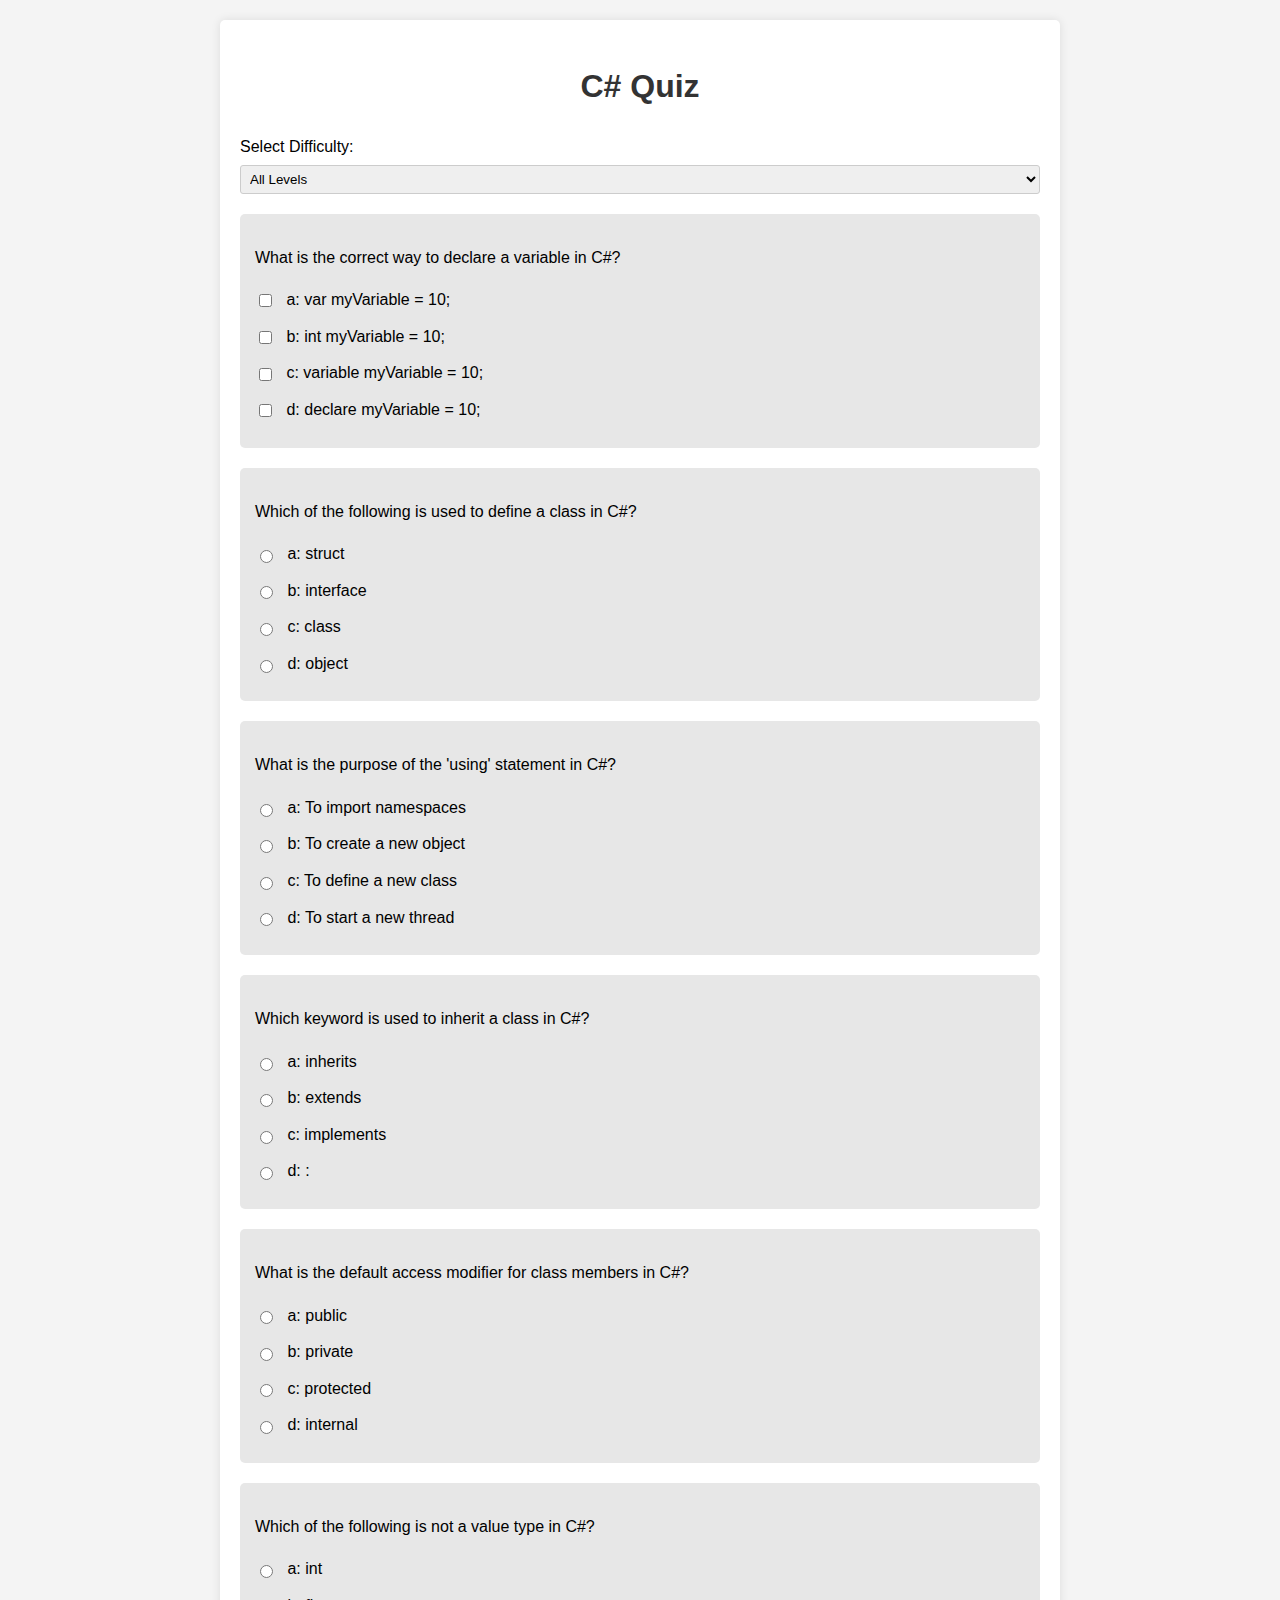
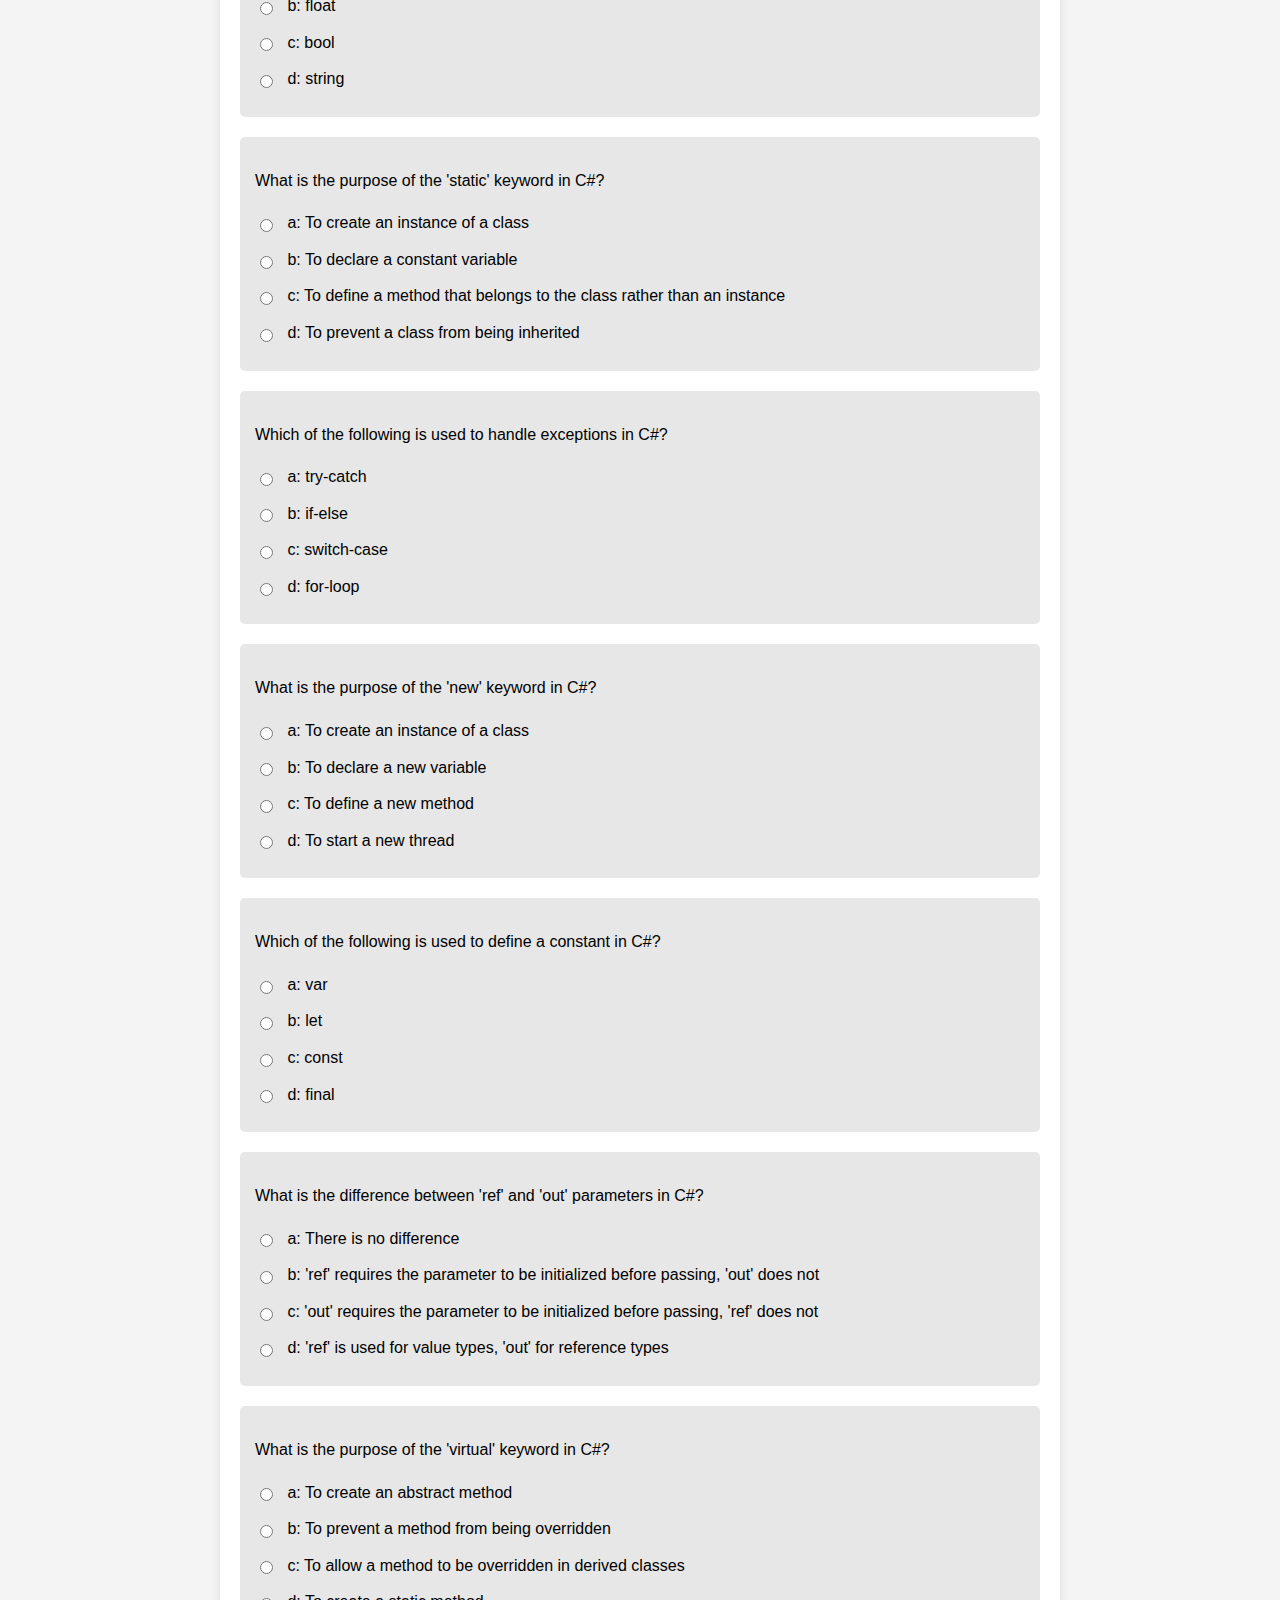
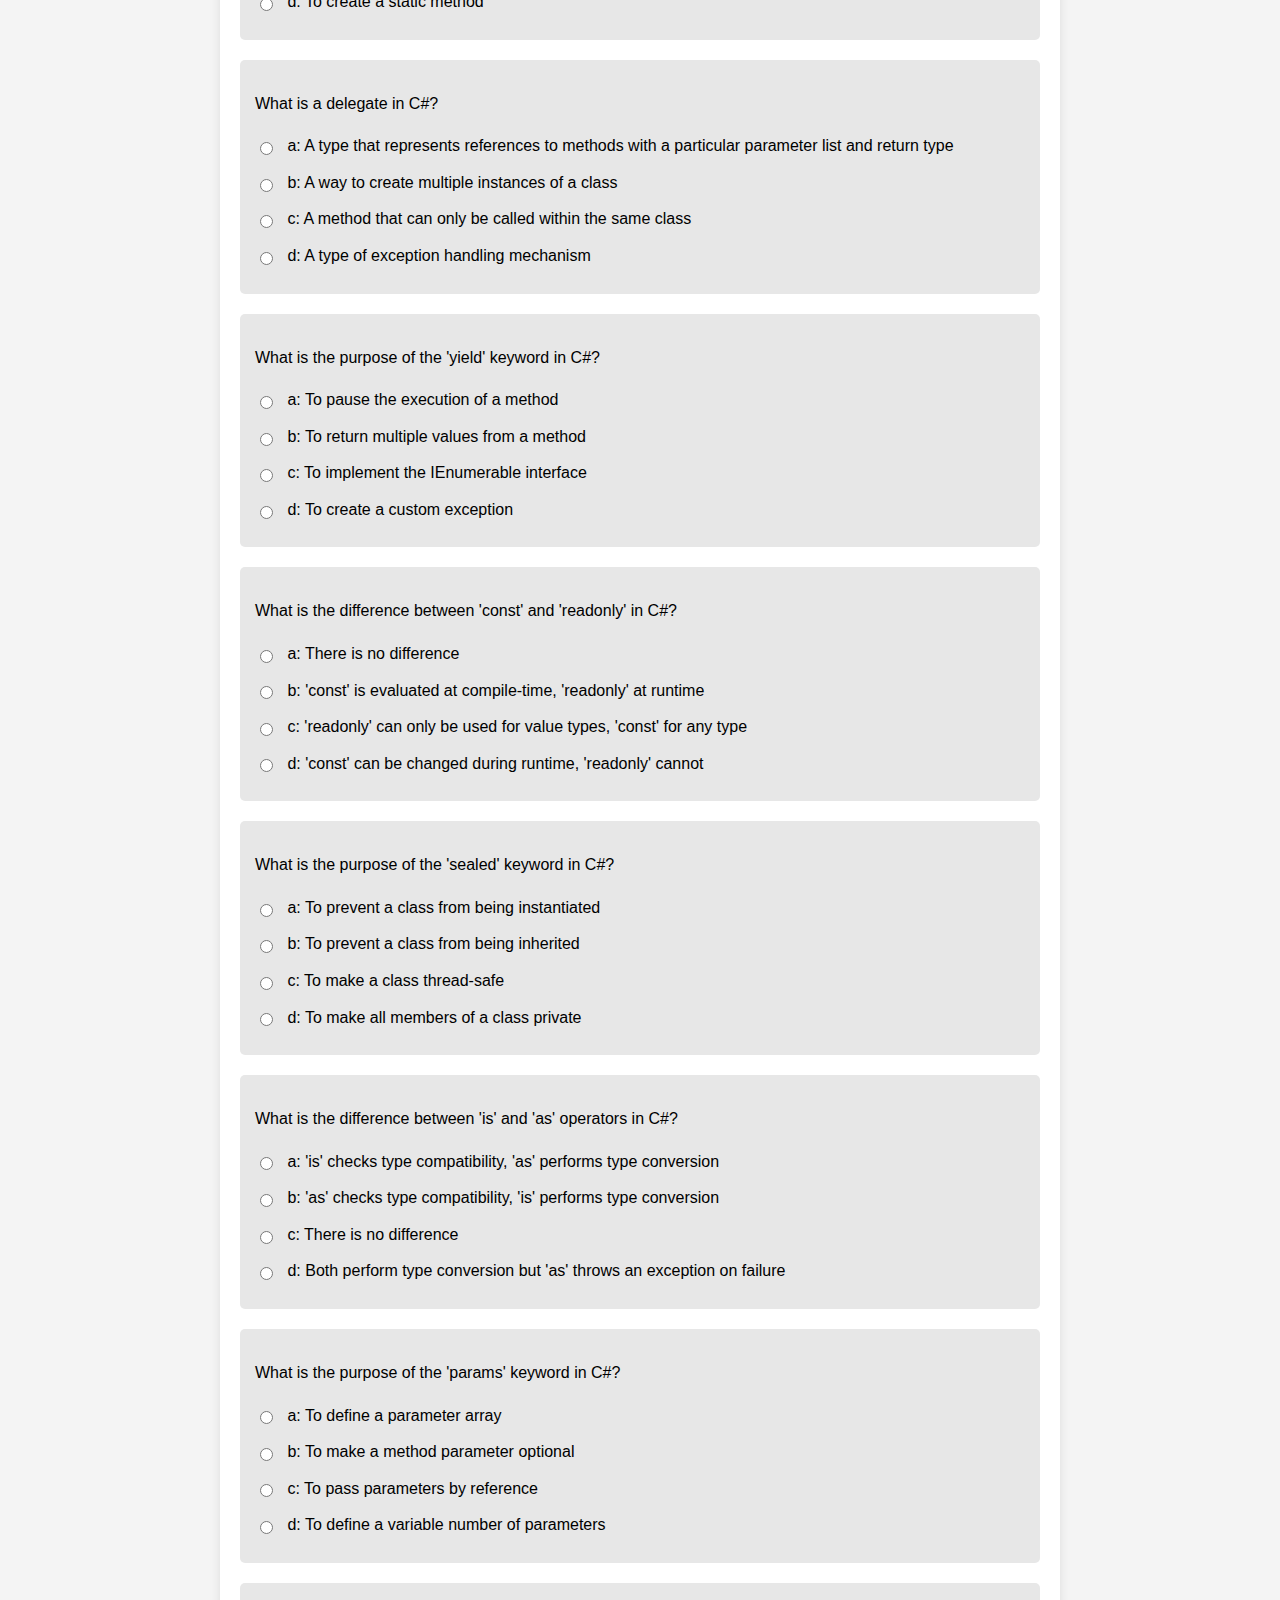
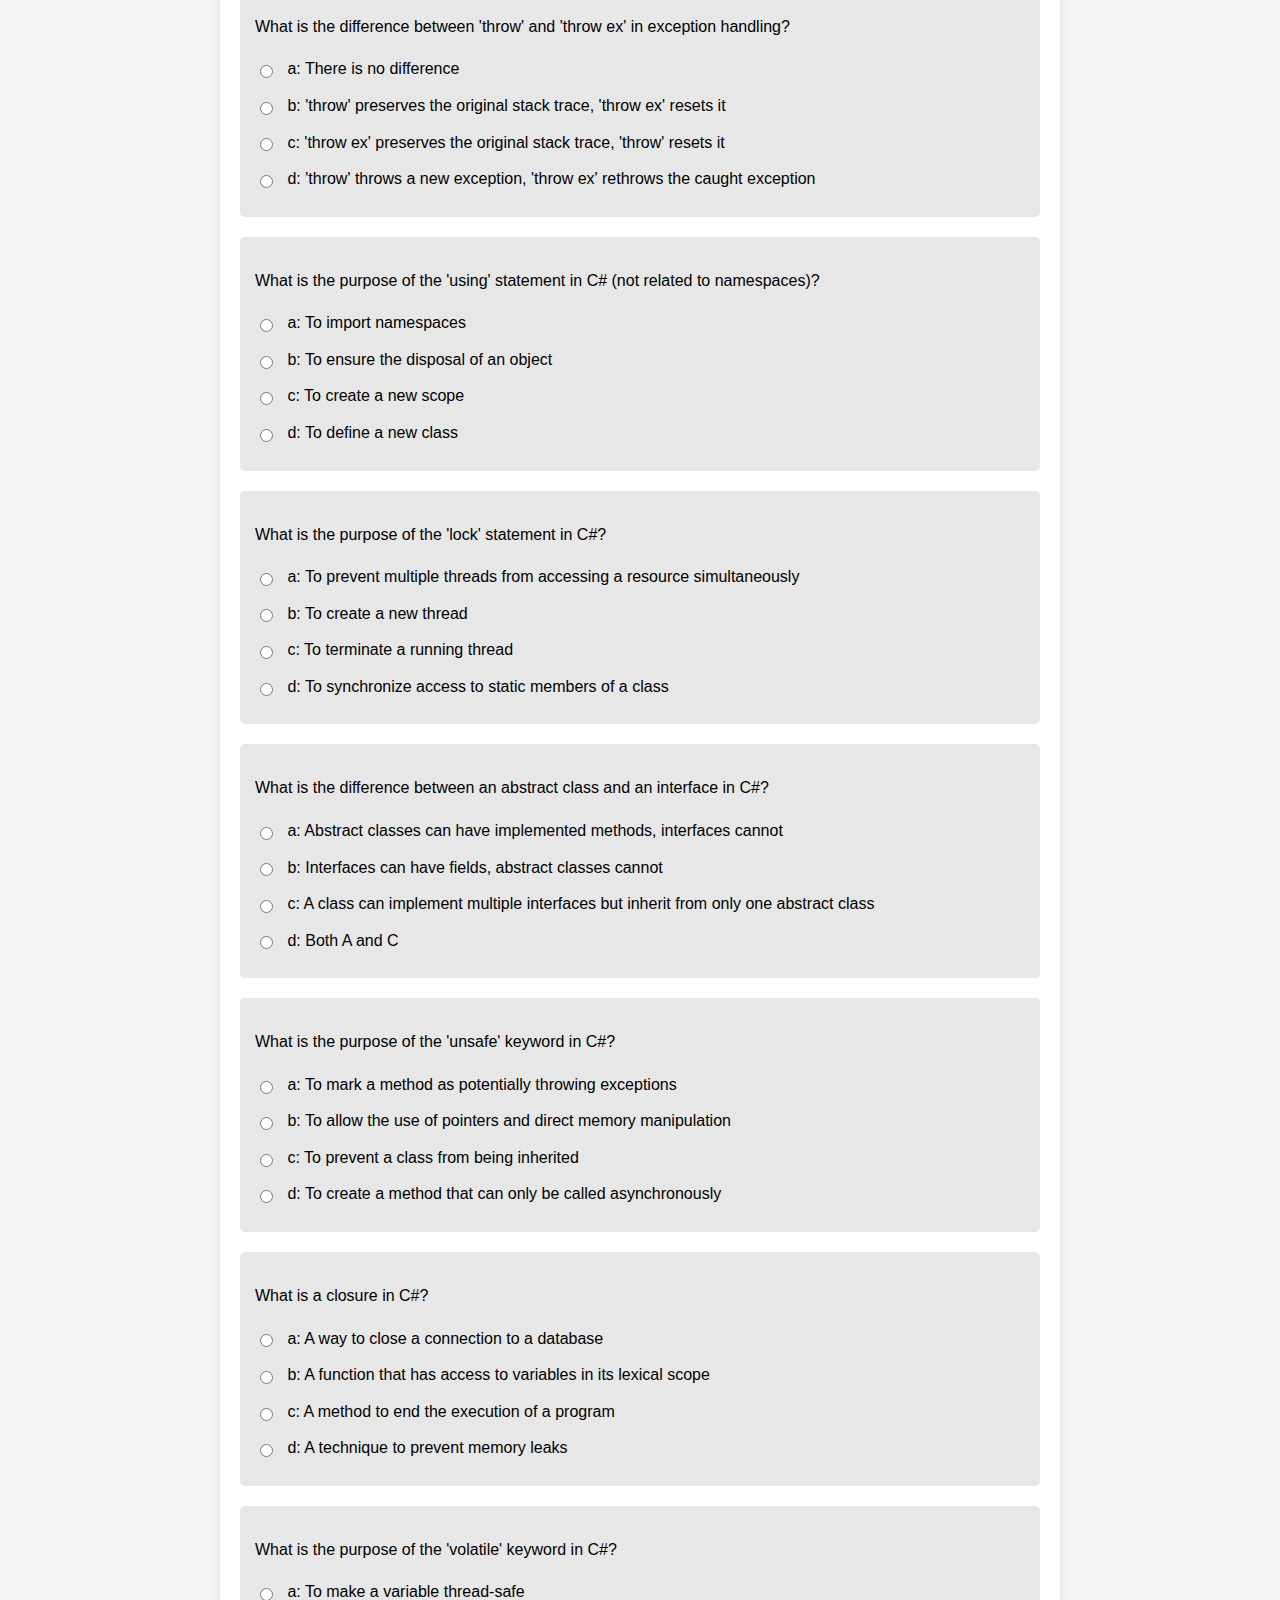
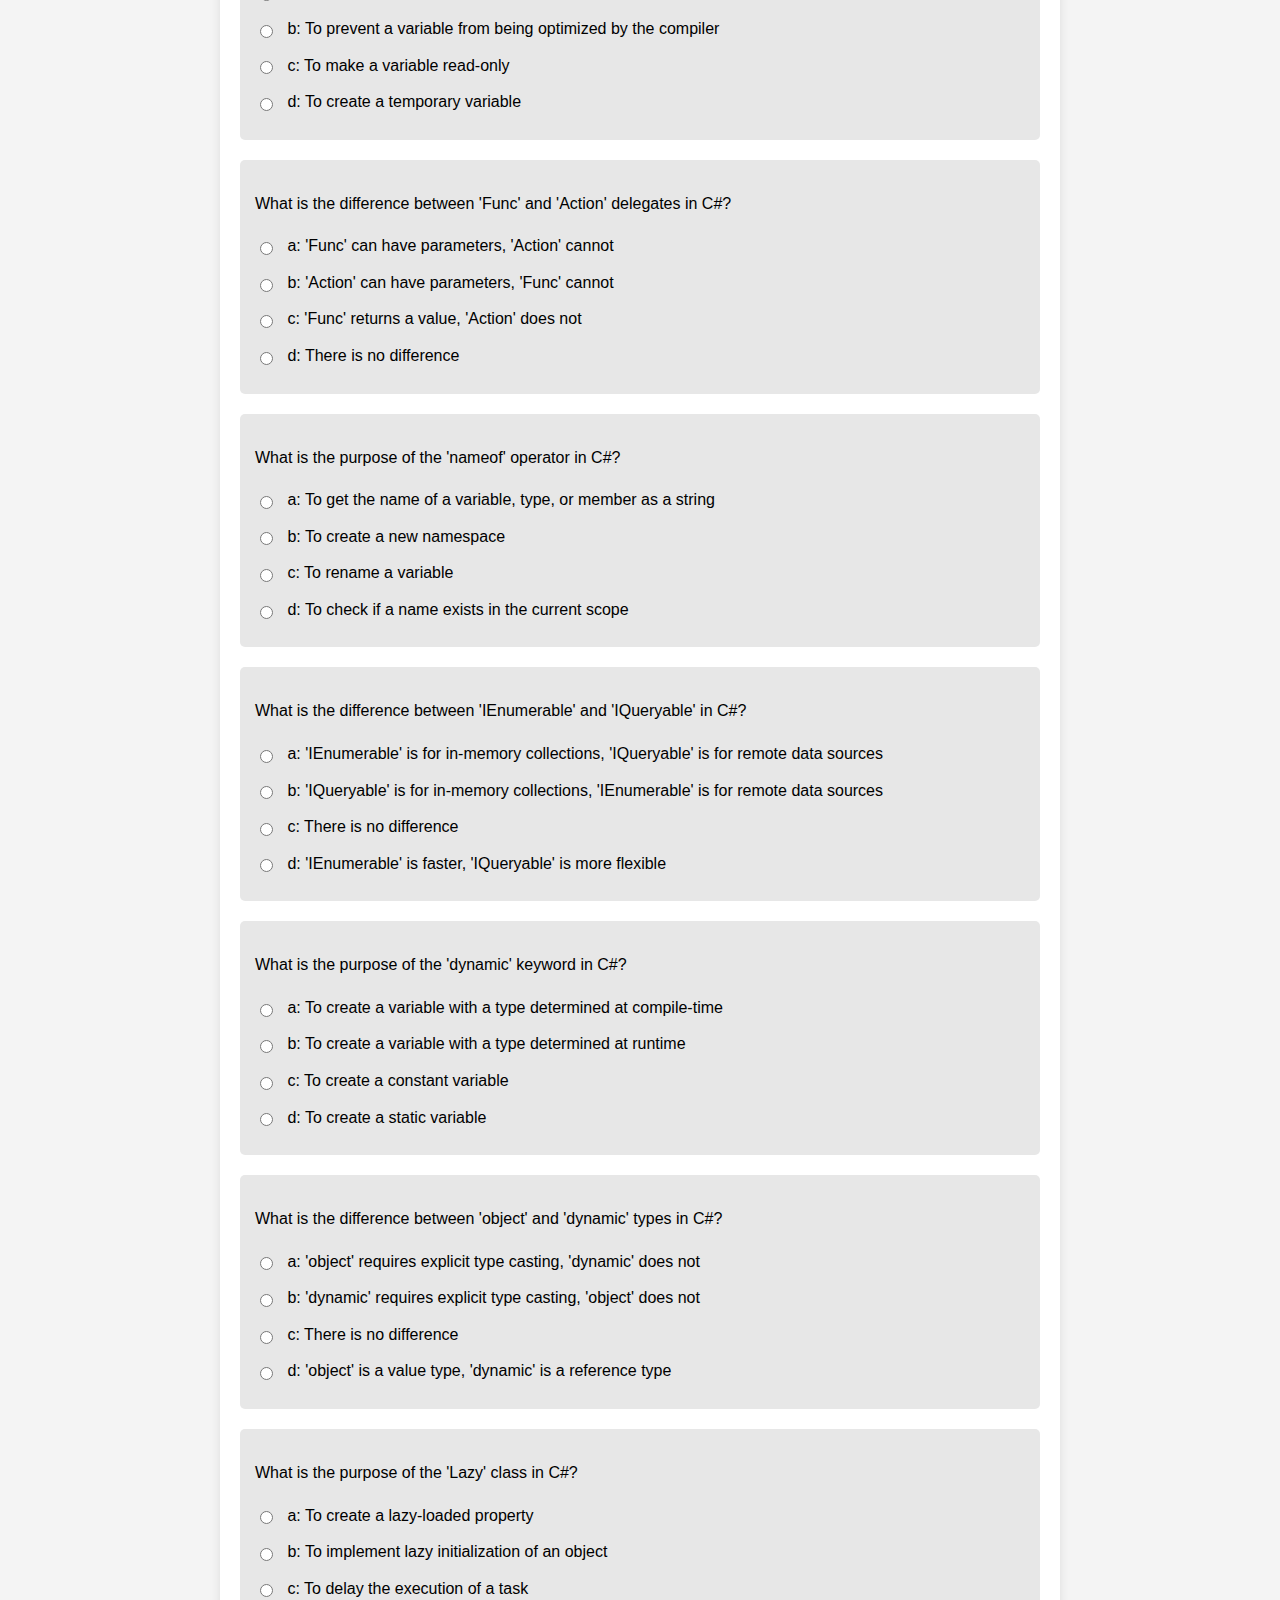
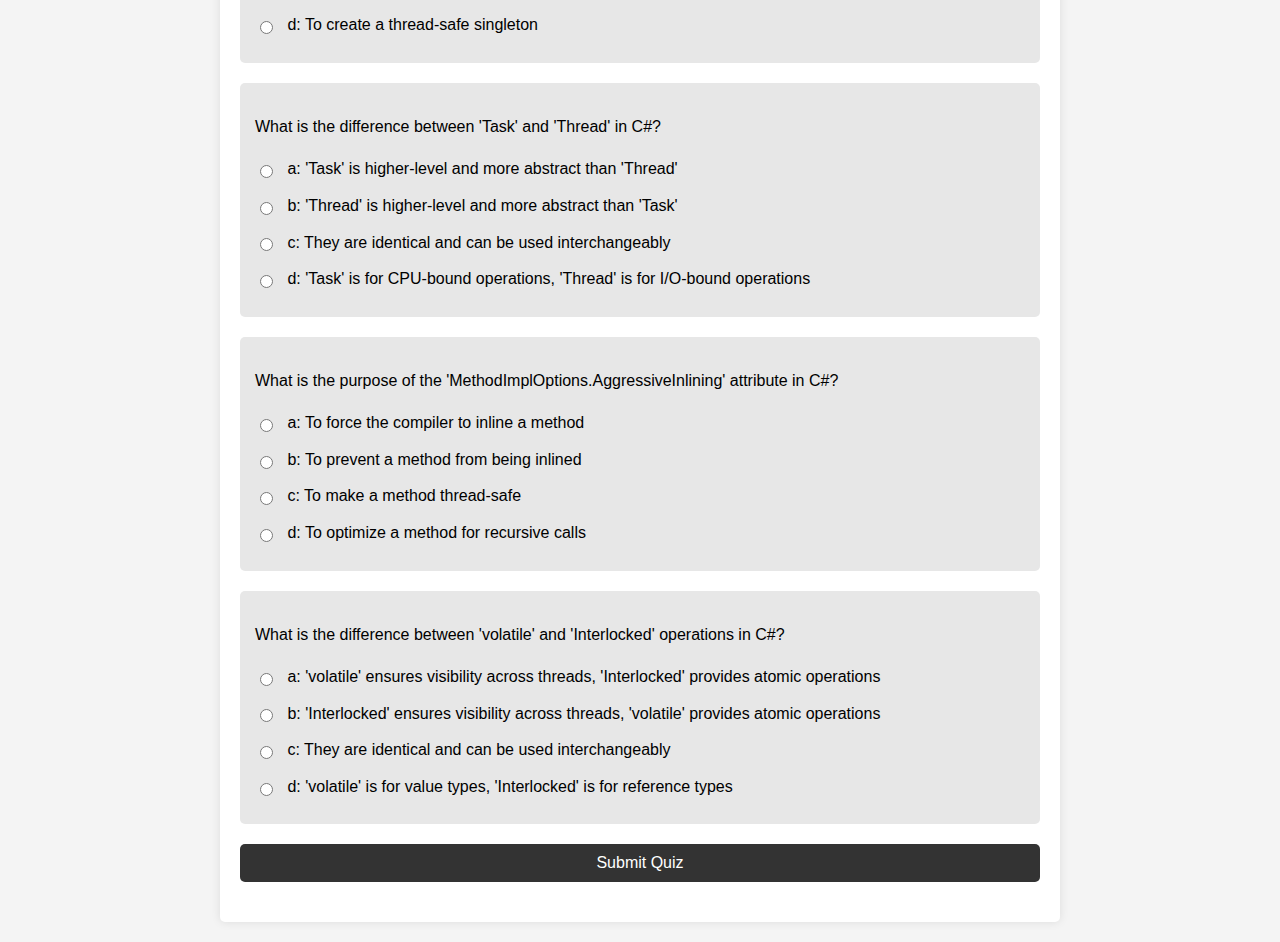
<file: index.html>
<!DOCTYPE html>
<html lang="en">
<head>
    <meta charset="UTF-8">
    <meta name="viewport" content="width=device-width, initial-scale=1.0">
    <title>C# Quiz</title>
    <link rel="stylesheet" href="styles.css">
</head>
<body>
    <div class="container">
        <h1>C# Quiz</h1>
        <div class="difficulty-selector">
            <label for="difficulty">Select Difficulty:</label>
            <select id="difficulty">
                <option value="All">All Levels</option>
                <option value="Basic">Basic</option>
                <option value="Intermediate">Intermediate</option>
                <option value="Advanced">Advanced</option>
                <option value="Expert">Expert</option>
            </select>
        </div>
        <div id="quiz"></div>
        <button id="submit">Submit Quiz</button>
        <div id="result"></div>
    </div>
    <script src="script.js"></script>
</body>
</html>
</file>
<file: styles.css>
body {
    font-family: Arial, sans-serif;
    line-height: 1.6;
    margin: 0;
    padding: 20px;
    background-color: #f4f4f4;
}

.container {
    max-width: 800px;
    margin: auto;
    background: white;
    padding: 20px;
    border-radius: 5px;
    box-shadow: 0 0 10px rgba(0,0,0,0.1);
}

h1 {
    text-align: center;
    color: #333;
}

.difficulty-selector {
    margin-bottom: 20px;
}

.difficulty-selector label {
    display: block;
    margin-bottom: 5px;
}

.difficulty-selector select {
    width: 100%;
    padding: 5px;
    border-radius: 3px;
    border: 1px solid #ccc;
}

.question {
    background-color: #e7e7e7;
    padding: 15px;
    margin-bottom: 20px;
    border-radius: 5px;
}

.answers {
    margin-top: 10px;
}

.answer {
    margin-bottom: 10px;
}

.answer input[type="radio"],
.answer input[type="checkbox"] {
    margin-right: 10px;
    vertical-align: middle;
}

.answer label {
    display: inline-block;
    vertical-align: middle;
}

button {
    display: block;
    width: 100%;
    padding: 10px;
    background-color: #333;
    color: white;
    border: none;
    border-radius: 5px;
    cursor: pointer;
    font-size: 16px;
}

button:hover {
    background-color: #555;
}

#result {
    margin-top: 20px;
    font-weight: bold;
    text-align: center;
}
</file>
